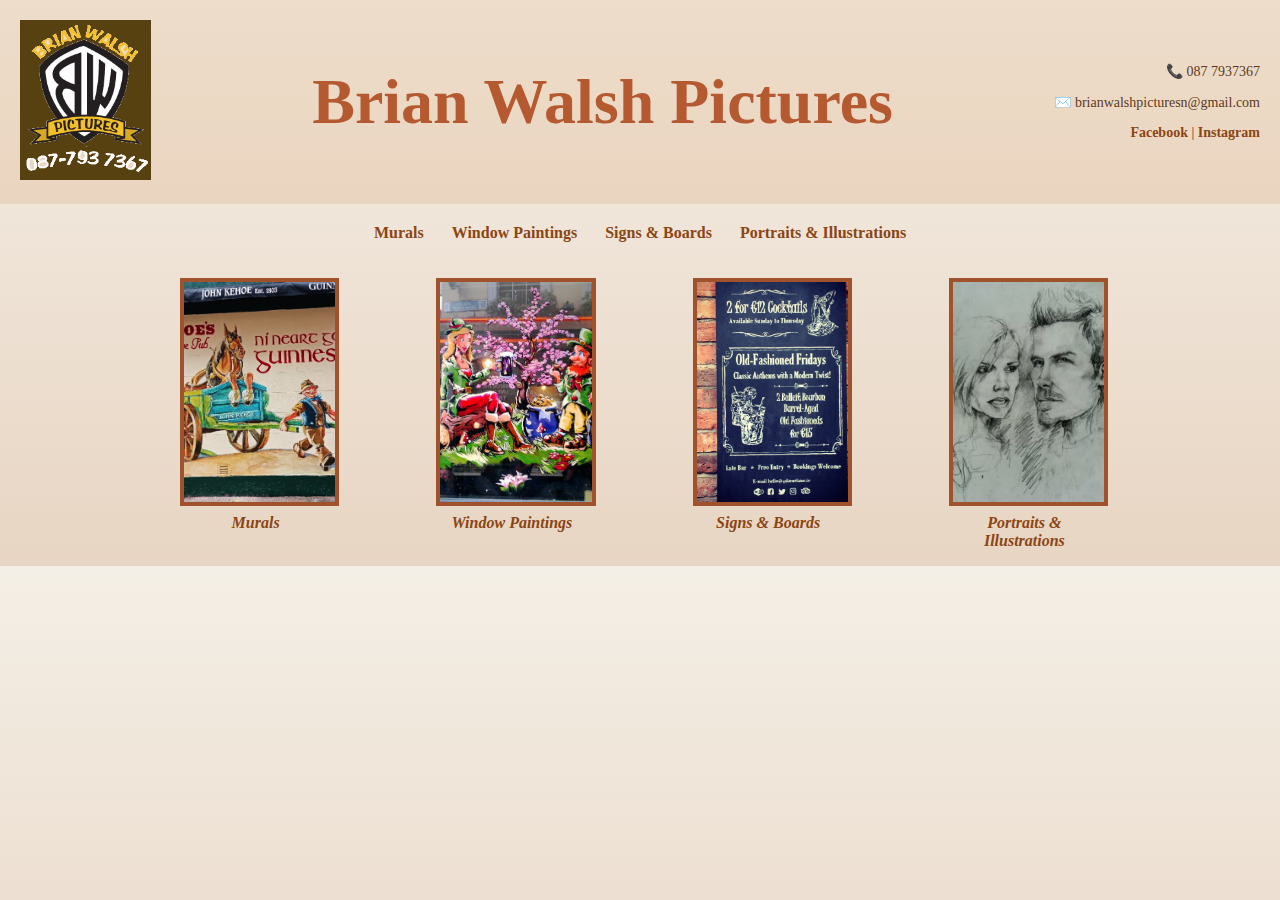
<file: index.html>
<!DOCTYPE html>
<html lang="en">
<head>
<meta charset="UTF-8">
<meta name="viewport" content="width=device-width, initial-scale=1.0">
<title>Brian Walsh Pictures</title>

<link rel="stylesheet" href="style.css">
<link href="lightbox2/css/lightbox.css" rel="stylesheet">

</head>
<body>

<header class="main-header">

  <div class="header-left">
    <img src="images/logo.png" alt="Brian Walsh Logo" class="logo">
  </div>

  <div class="header-center">
    <h1>Brian Walsh Pictures</h1>
  </div>

  <div class="header-right">
    <p>📞 087 7937367</p>
    <p>✉️ brianwalshpicturesn@gmail.com</p>
    <p>
      <a href="https://facebook.com/yourpage" target="_blank">Facebook</a> |
      <a href="https://instagram.com/yourpage" target="_blank">Instagram</a>
    </p>
  </div>

</header>

<nav>
  <a href="galleries/murals.html">Murals</a>
  <a href="galleries/windows.html">Window Paintings</a>
  <a href="galleries/signs.html">Signs & Boards</a>
  <a href="galleries/illustrations.html">Portraits & Illustrations</a>
</nav>

<section class="gallery-grid">

  <figure class="gallery-item">
    <a href="galleries/murals.html">
      <img src="images/murals2kehoes.jpg" alt="Murals">
    </a>
    <figcaption>Murals</figcaption>
  </figure>

  <figure class="gallery-item">
    <a href="galleries/windows.html">
      <img src="images/windows1paddys.jpg" alt="Window Paintings">
    </a>
    <figcaption>Window Paintings</figcaption>
  </figure>

  <figure class="gallery-item">
    <a href="galleries/signs.html">
      <img src="images/signs1cocktails.jpg" alt="Signs & Boards">
    </a>
    <figcaption>Signs & Boards</figcaption>
  </figure>

  <figure class="gallery-item">
    <a href="galleries/illustrations.html">
      <img src="images/illustrations1beckhams.jpg" alt="Portraits & Illustrations">
    </a>
    <figcaption>Portraits & Illustrations</figcaption>
  </figure>

</section>

</body>
</html>
</file>
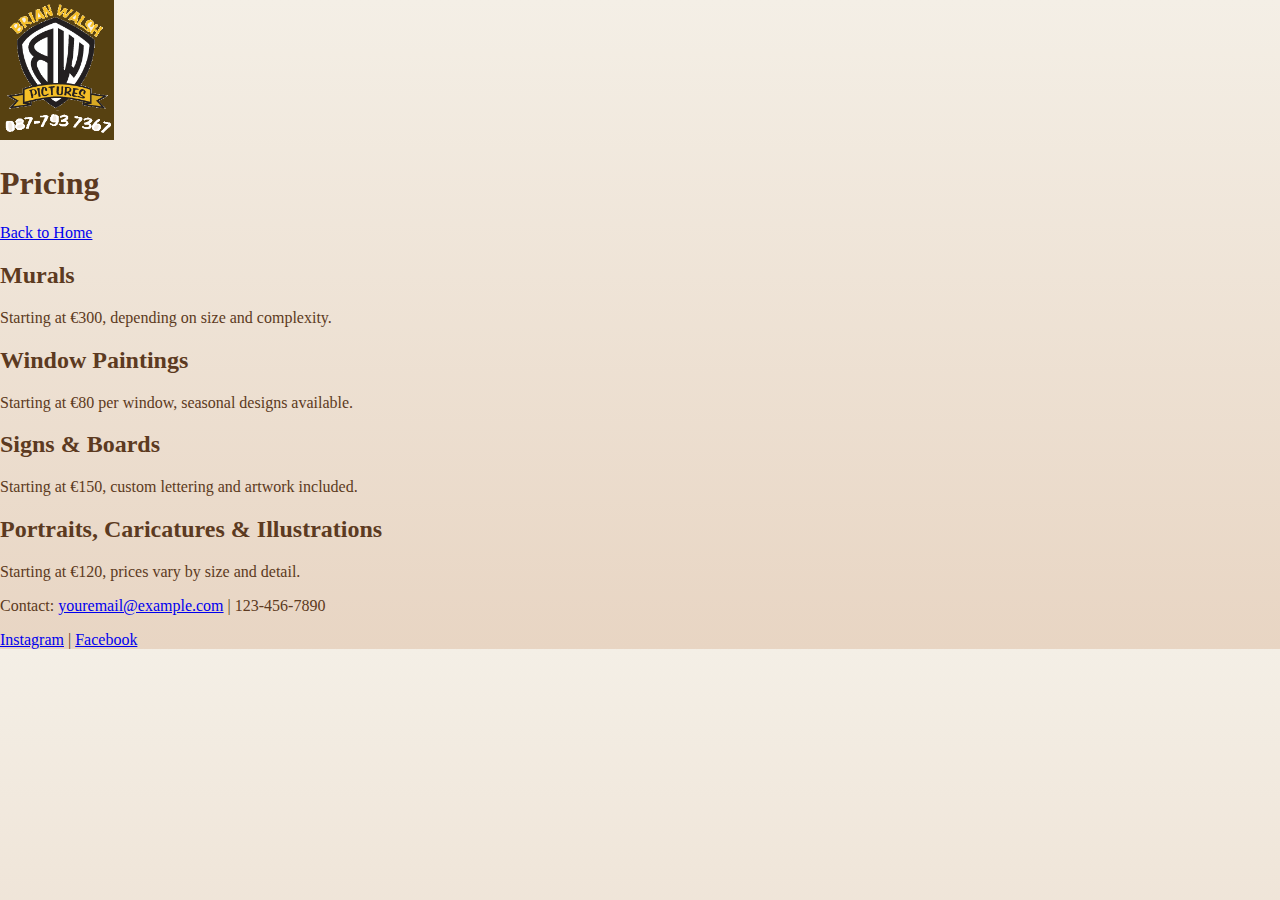
<file: pricing.html>
<!DOCTYPE html>
<html lang="en">
<head>
<meta charset="UTF-8">
<meta name="viewport" content="width=device-width, initial-scale=1.0">
<title>Pricing - My Mural Business</title>
<link href="lightbox2/css/lightbox.css" rel="stylesheet">
<link rel="stylesheet" href="style.css">
</head>
<body>
<header>
  <img src="images/logo.png" alt="Logo" class="logo">
  <h1>Pricing</h1>
  <a href="index.html">Back to Home</a>
</header>

<section class="pricing-grid">
  <div class="pricing-item">
    <h2>Murals</h2>
    <p>Starting at €300, depending on size and complexity.</p>
  </div>
  <div class="pricing-item">
    <h2>Window Paintings</h2>
    <p>Starting at €80 per window, seasonal designs available.</p>
  </div>
  <div class="pricing-item">
    <h2>Signs & Boards</h2>
    <p>Starting at €150, custom lettering and artwork included.</p>
  </div>
  <div class="pricing-item">
    <h2>Portraits, Caricatures & Illustrations</h2>
    <p>Starting at €120, prices vary by size and detail.</p>
  </div>
</section>

<footer>
  <p>Contact: <a href="mailto:youremail@example.com">youremail@example.com</a> | 123-456-7890</p>
  <div class="social-links">
    <a href="https://instagram.com/yourprofile" target="_blank">Instagram</a> |
    <a href="https://facebook.com/yourprofile" target="_blank">Facebook</a>
  </div>
</footer>

</body>
</html>
</file>
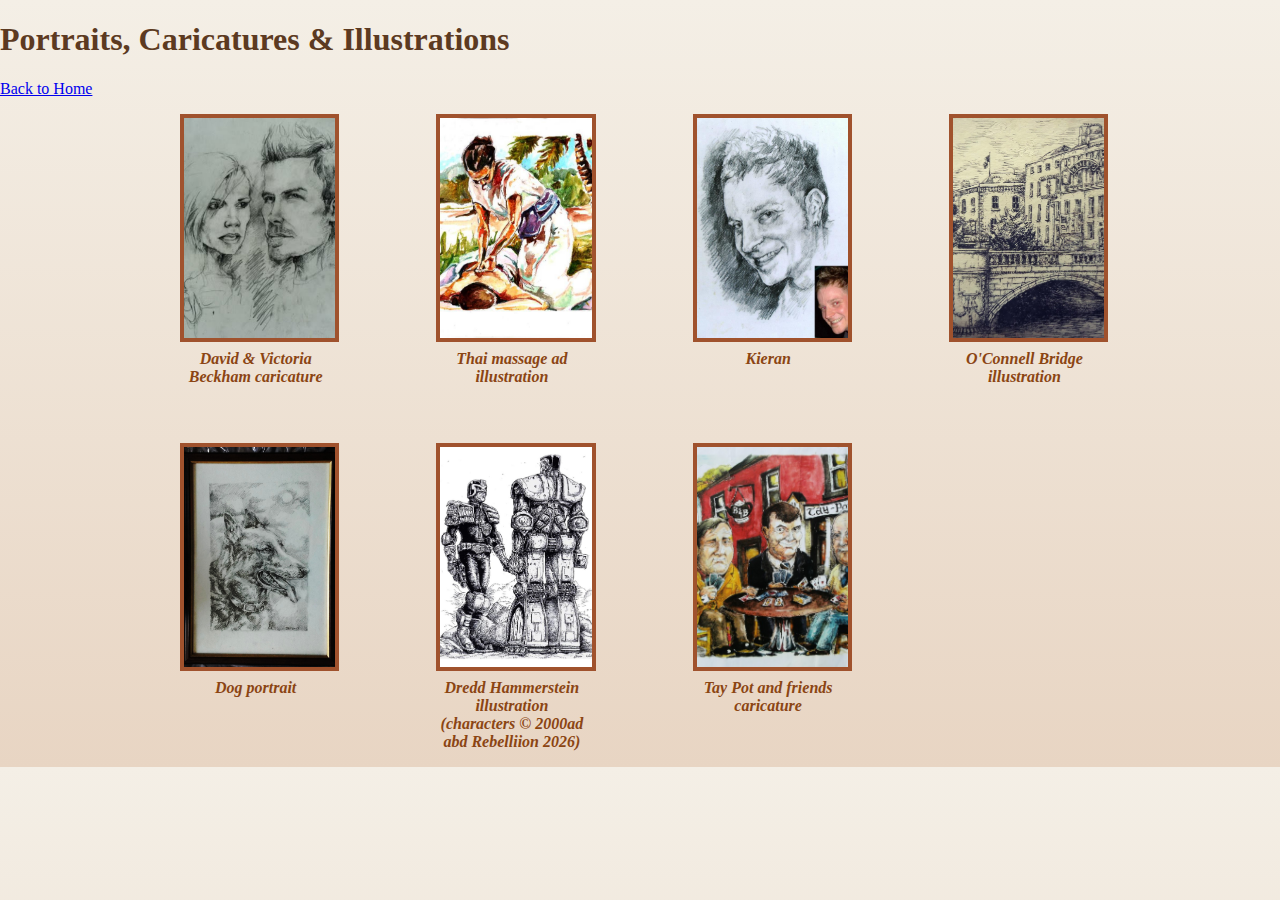
<file: galleries/illustrations.html>
<!DOCTYPE html>
<html lang="en">
<head>
<meta charset="UTF-8">
<meta name="viewport" content="width=device-width, initial-scale=1.0">
<title>Portraits & Illustrations</title>

<link rel="stylesheet" href="../style.css">
<link href="../lightbox2/css/lightbox.css" rel="stylesheet">

</head>
<body>

<header>
<h1>Portraits, Caricatures & Illustrations</h1>
<a href="../index.html">Back to Home</a>
</header>

<section class="gallery-grid">

<figure class="gallery-item">
<a href="../images/illustrations1beckhams.jpg" data-lightbox="illustrations1">
<img src="../images/illustrations1beckhams.jpg" alt="">
</a>
<figcaption>David & Victoria Beckham caricature</figcaption>
</figure>

<figure class="gallery-item">
<a href="../images/illustrations2thai.jpg" data-lightbox="illustrations2">
<img src="../images/illustrations2thai.jpg" alt="">
</a>
<figcaption>Thai massage ad illustration</figcaption>
</figure>

<figure class="gallery-item">
<a href="../images/illustrations3kieran.jpg" data-lightbox="illustrations3">
<img src="../images/illustrations3kieran.jpg" alt="">
</a>
<figcaption>Kieran</figcaption>
</figure>

<figure class="gallery-item">
<a href="../images/illustrations4dublin.jpg" data-lightbox="illustrations4">
<img src="../images/illustrations4dublin.jpg" alt="">
</a>
<figcaption>O'Connell Bridge illustration</figcaption>
</figure>

<figure class="gallery-item">
<a href="../images/illustrations5dog.jpg" data-lightbox="illustrations5">
<img src="../images/illustrations5dog.jpg" alt="">
</a>
<figcaption>Dog portrait</figcaption>
</figure>

<figure class="gallery-item">
<a href="../images/illustrations7dreddhammerstein.jpg" data-lightbox="illustrations6">
<img src="../images/illustrations7dreddhammerstein.jpg" alt="">
</a>
<figcaption>Dredd Hammerstein illustration (characters © 2000ad abd Rebelliion 2026)</figcaption>
</figure>

<figure class="gallery-item">
<a href="../images/illustrations8taypot.jpg" data-lightbox="illustrations7">
<img src="../images/illustrations8taypot.jpg" alt="">
</a>
<figcaption>Tay Pot and friends caricature</figcaption>
</figure>

</section>

<script src="https://code.jquery.com/jquery-3.6.0.min.js"></script>
<script src="../lightbox2/js/lightbox.js"></script>

<script>
lightbox.option({
'wrapAround': true,
'alwaysShowNavOnTouchDevices': true
})
</script>

</body>
</html>
</file>
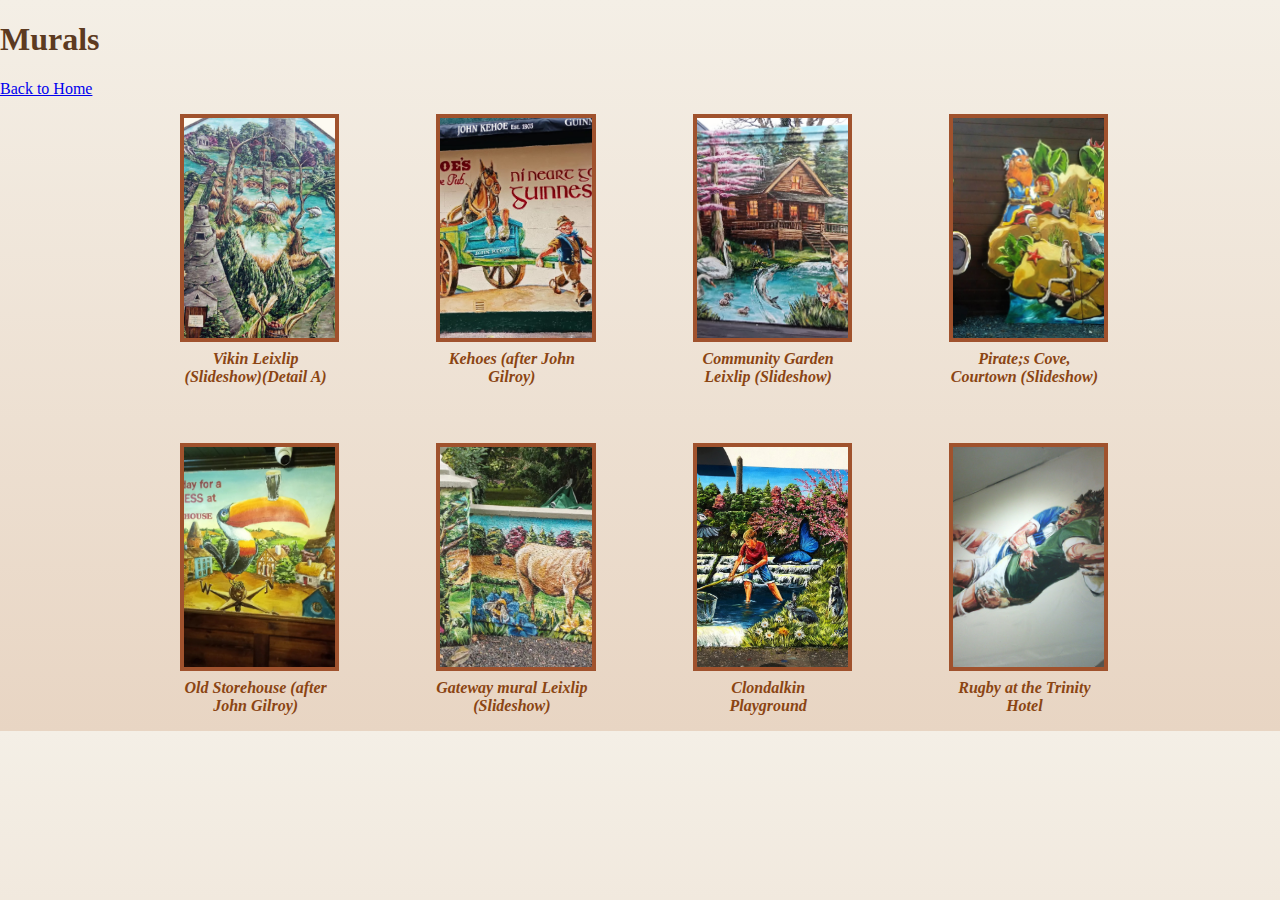
<file: galleries/murals.html>
<!DOCTYPE html>
<html lang="en">
<head>
<meta charset="UTF-8">
<meta name="viewport" content="width=device-width, initial-scale=1.0">
<title>Murals</title>

<link rel="stylesheet" href="../style.css">
<link href="../lightbox2/css/lightbox.css" rel="stylesheet">

</head>
<body>

<header>
<h1>Murals</h1>
<a href="../index.html">Back to Home</a>
</header>

<section class="gallery-grid">

<figure class="gallery-item">
<a href="../images/murals1leixlipa.jpg" data-lightbox="murals1">
<img src="../images/murals1leixlipa.jpg" alt="">
</a>
<figcaption>Vikin Leixlip (Slideshow)(Detail A)</figcaption>
</figure>
<a href="../images/murals1leixlipb.jpg" data-lightbox="murals1" class="hidden-slide"></a>

<figure class="gallery-item">
<a href="../images/murals2kehoes.jpg" data-lightbox="murals2">
<img src="../images/murals2kehoes.jpg" alt="">
</a>
<figcaption>Kehoes (after John Gilroy)</figcaption>
</figure>

<figure class="gallery-item">
<a href="../images/murals3leixlipa.jpg" data-lightbox="murals3">
<img src="../images/murals3leixlipa.jpg" alt="">
</a>
<figcaption>Community Garden Leixlip (Slideshow)</figcaption>
</figure>
<a href="../images/murals3leixlipb.jpg" data-lightbox="murals3" class="hidden-slide"></a>
<a href="../images/murals3leixlipc.jpg" data-lightbox="murals3" class="hidden-slide"></a>

<figure class="gallery-item">
<a href="../images/murals4piratesa.jpg" data-lightbox="murals4">
<img src="../images/murals4piratesa.jpg" alt="">
</a>
<figcaption>Pirate;s Cove, Courtown (Slideshow)</figcaption>
</figure>
<a href="../images/murals4piratesb.jpg" data-lightbox="murals4" class="hidden-slide"></a>
<a href="../images/murals4piratesc.jpg" data-lightbox="murals4" class="hidden-slide"></a>

<figure class="gallery-item">
<a href="../images/murals5guinness.jpg" data-lightbox="murals5">
<img src="../images/murals5guinness.jpg" alt="">
</a>
<figcaption>Old Storehouse (after John Gilroy)</figcaption>
</figure>

<figure class="gallery-item">
<a href="../images/murals6carmela.jpg" data-lightbox="murals6">
<img src="../images/murals6carmela.jpg" alt="">
</a>
<figcaption>Gateway mural Leixlip (Slideshow)</figcaption>
</figure>
<a href="../images/murals6carmelb.jpg" data-lightbox="murals6" class="hidden-slide"></a>

<figure class="gallery-item">
<a href="../images/murals7clondalkinkids.jpg" data-lightbox="murals7">
<img src="../images/murals7clondalkinkids.jpg" alt="">
</a>
<figcaption>Clondalkin Playground</figcaption>
</figure>

<figure class="gallery-item">
<a href="../images/murals8rugby.jpg" data-lightbox="murals8">
<img src="../images/murals8rugby.jpg" alt="">
</a>
<figcaption>Rugby at the Trinity Hotel</figcaption>
</figure>

</section>

<script src="https://code.jquery.com/jquery-3.6.0.min.js"></script>
<script src="../lightbox2/js/lightbox.js"></script>

<script>
lightbox.option({
'wrapAround': true,
'alwaysShowNavOnTouchDevices': true
})
</script>

</body>
</html>
</file>
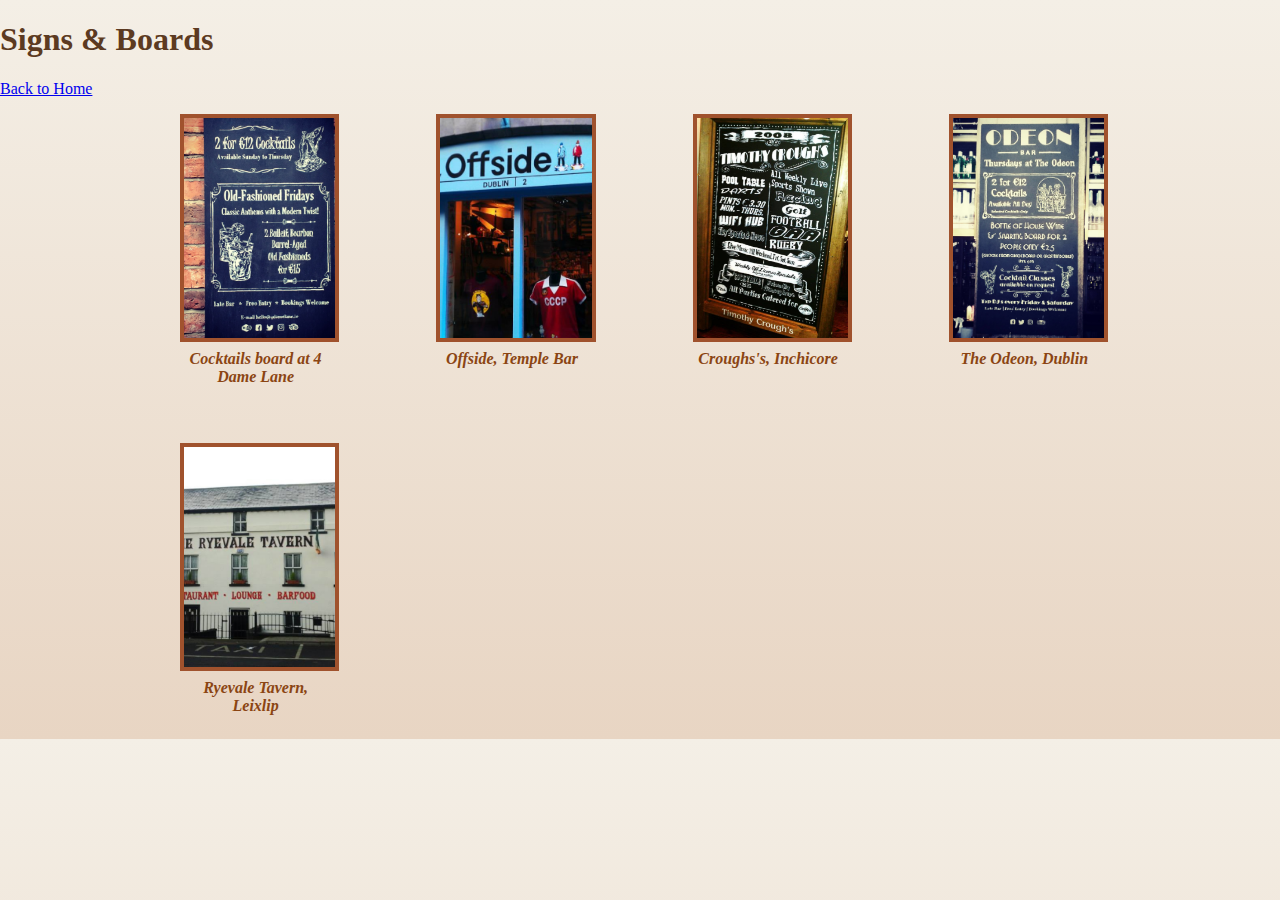
<file: galleries/signs.html>
<!DOCTYPE html>
<html lang="en">
<head>
<meta charset="UTF-8">
<meta name="viewport" content="width=device-width, initial-scale=1.0">
<title>Signs & Boards</title>

<link rel="stylesheet" href="../style.css">
<link href="../lightbox2/css/lightbox.css" rel="stylesheet">

</head>
<body>

<header>
<h1>Signs & Boards</h1>
<a href="../index.html">Back to Home</a>
</header>

<section class="gallery-grid">

<figure class="gallery-item">
<a href="../images/signs1cocktails.jpg" data-lightbox="signs1">
<img src="../images/signs1cocktails.jpg" alt="">
</a>
<figcaption>Cocktails board at 4 Dame Lane</figcaption>
</figure>

<figure class="gallery-item">
<a href="../images/signs2offside.jpg" data-lightbox="signs2">
<img src="../images/signs2offside.jpg" alt="">
</a>
<figcaption>Offside, Temple Bar</figcaption>
</figure>

<figure class="gallery-item">
<a href="../images/signs3croughs.jpg" data-lightbox="signs3">
<img src="../images/signs3croughs.jpg" alt="">
</a>
<figcaption>Croughs's, Inchicore</figcaption>
</figure>

<figure class="gallery-item">
<a href="../images/signs4odeon.jpg" data-lightbox="signs4">
<img src="../images/signs4odeon.jpg" alt="">
</a>
<figcaption>The Odeon, Dublin</figcaption>
</figure>

<figure class="gallery-item">
<a href="../images/signs5ryevale.jpg" data-lightbox="signs5">
<img src="../images/signs5ryevale.jpg" alt="">
</a>
<figcaption>Ryevale Tavern, Leixlip<figcaption>
</figure>

</section>

<script src="https://code.jquery.com/jquery-3.6.0.min.js"></script>
<script src="../lightbox2/js/lightbox.js"></script>

<script>
lightbox.option({
'wrapAround': true,
'alwaysShowNavOnTouchDevices': true
})
</script>

</body>
</html>
</file>
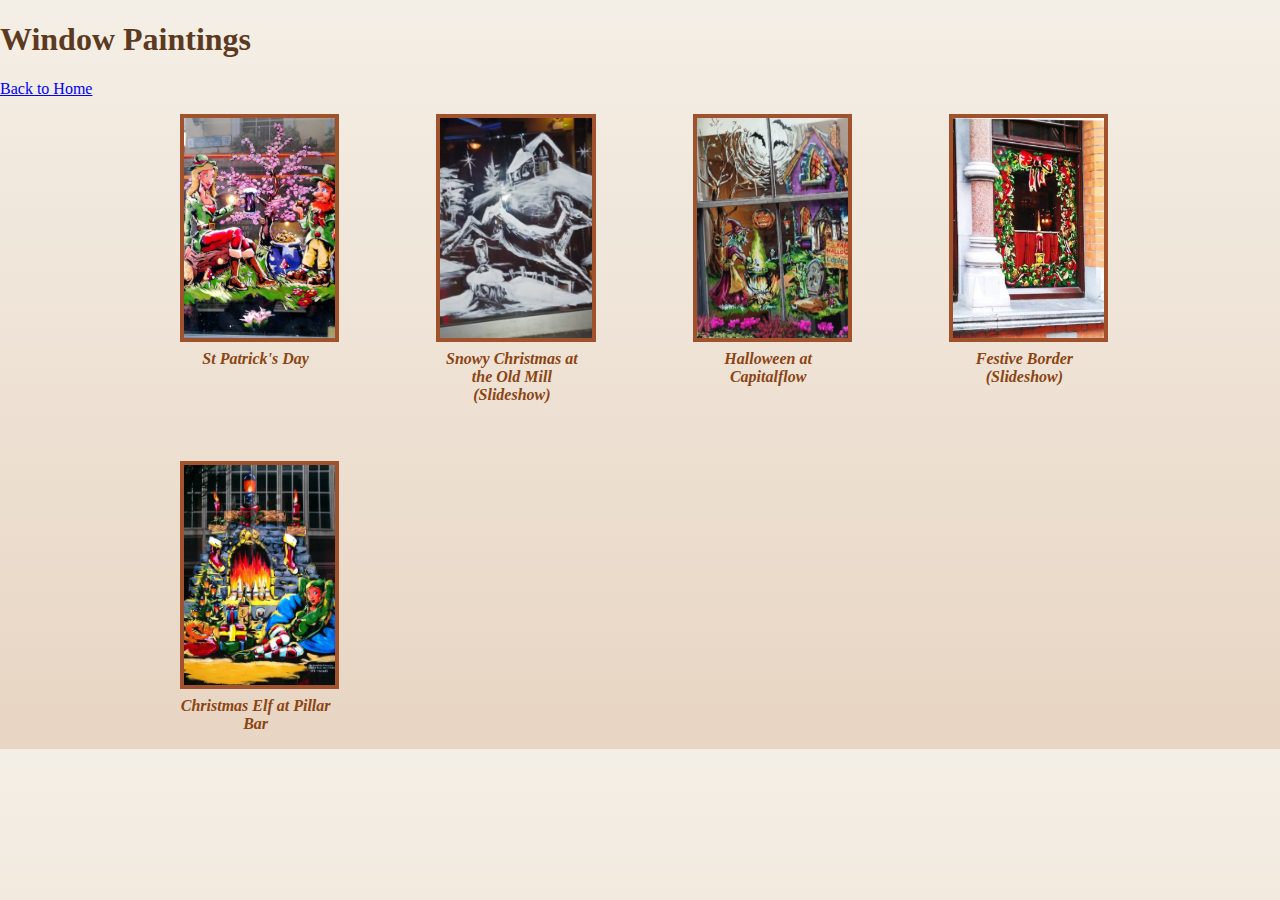
<file: galleries/windows.html>
<!DOCTYPE html>
<html lang="en">
<head>
<meta charset="UTF-8">
<meta name="viewport" content="width=device-width, initial-scale=1.0">
<title>Window Paintings</title>

<link rel="stylesheet" href="../style.css">
<link href="../lightbox2/css/lightbox.css" rel="stylesheet">

</head>
<body>

<header>
<h1>Window Paintings</h1>
<a href="../index.html">Back to Home</a>
</header>

<section class="gallery-grid">

<figure class="gallery-item">
<a href="../images/windows1paddys.jpg" data-lightbox="windows1">
<img src="../images/windows1paddys.jpg" alt="">
</a>
<figcaption>St Patrick's Day</figcaption>
</figure>

<figure class="gallery-item">
<a href="../images/windows2christmasfawna.jpg" data-lightbox="windows2">
<img src="../images/windows2christmasfawna.jpg" alt="">
</a>
<figcaption>Snowy Christmas at the Old Mill (Slideshow)</figcaption>
</figure>
<a href="../images/windows2christmasfawnb.jpg" data-lightbox="windows2" class="hidden-slide"></a>
<a href="../images/windows2christmasfawnc.jpg" data-lightbox="windows2" class="hidden-slide"></a>

<figure class="gallery-item">
<a href="../images/windows3halloween.jpg" data-lightbox="windows3">
<img src="../images/windows3halloween.jpg" alt="">
</a>
<figcaption>Halloween at Capitalflow </figcaption>
</figure>

<figure class="gallery-item">
<a href="../images/windows5christmasbordera.jpg" data-lightbox="windows5">
<img src="../images/windows5christmasbordera.jpg" alt="">
</a>
<figcaption>Festive Border (Slideshow)</figcaption>
</figure>
<a href="../images/windows5christmasborderb.jpg" data-lightbox="windows5" class="hidden-slide"></a>

<figure class="gallery-item">
<a href="../images/windows6christmaself.jpg" data-lightbox="windows6">
<img src="../images/windows6christmaself.jpg" alt="">
</a>
<figcaption>Christmas Elf at Pillar Bar</figcaption>
</figure>

</section>

<script src="https://code.jquery.com/jquery-3.6.0.min.js"></script>
<script src="../lightbox2/js/lightbox.js"></script>

<script>
lightbox.option({
'wrapAround': true,
'alwaysShowNavOnTouchDevices': true
})
</script>

</body>
</html>
</file>
<file: style.css>
body {
  font-family: 'Georgia', serif;
  background: linear-gradient(to bottom, #f4efe6, #e8d5c3);
  color: #5c3a21;
  margin: 0;
  padding: 0;
}

/* HEADER */

.main-header {
  display: flex;
  justify-content: space-between;
  align-items: center;
  padding: 25px 40px;
  background-color: rgba(200,120,50,0.15);
}

.header-left .logo {
  height: 160px;
  width: auto;
}

.header-center {
  flex: 1;
  text-align: center;
}

.header-center h1 {
  margin: 0;
  font-size: 32px;
  color: #b55a30;
}

.header-right {
  text-align: right;
  font-size: 14px;
}

.header-right a {
  text-decoration: none;
  color: #8b4513;
  font-weight: bold;
}

.header-right a:hover {
  text-decoration: underline;
}

/* NAVIGATION */

nav {
  text-align: center;
  margin: 20px 0;
}

nav a {
  margin: 0 12px;
  text-decoration: none;
  color: #8b4513;
  font-weight: bold;
  font-size: 16px;
}

/* GALLERY GRID */

.gallery-grid {
  display: grid;
  grid-template-columns: repeat(auto-fit, minmax(220px, 1fr));
  gap: 20px;
  max-width: 1000px;
  margin: 30px auto;
  padding: 0 20px;
}

/* THUMBNAILS */

.gallery-grid img {
  width: 100%;
  height: auto;
  border: 4px solid #a0522d;
  transition: transform 0.3s, border-color 0.3s;
  display: block;
}

.gallery-grid img:hover {
  transform: scale(1.05);
  border-color: #5c2e1e;
}

/* CAPTIONS */

.gallery-item {
  text-align: center;
}

.gallery-item figcaption {
  margin-top: 8px;
  font-size: 13px;
  color: #444;
  font-style: italic;
}

/* HIDDEN SLIDES FOR LIGHTBOX */

.hidden-slide {
  display: none !important;
}

/* LIGHTBOX ARROWS */

.lb-nav a.lb-prev::after,
.lb-nav a.lb-next::after {
  position: absolute;
  top: 50%;
  transform: translateY(-50%);
  font-size: 60px;
  color: white;
  font-weight: bold;
}

.lb-nav a.lb-prev:not([style*="display: none"])::after {
  content: "‹";
  left: 20px;
}

.lb-nav a.lb-next:not([style*="display: none"])::after {
  content: "›";
  right: 20px;
}

.lb-nav a.lb-prev,
.lb-nav a.lb-next {
  opacity: 1 !important;
}

/* MOBILE */

@media (max-width: 768px) {

  .main-header {
    flex-direction: column;
    text-align: center;
  }

  .header-right {
    text-align: center;
    margin-top: 10px;
  }

  .gallery-grid {
    grid-template-columns: repeat(auto-fit, minmax(160px, 1fr));
  }

}
.main-header{
  display:flex;
  align-items:center;
  justify-content:space-between;
  padding:20px;
}

.logo{
  height:140px;
}

.header-center h1{
  font-family: "Georgia", "Times New Roman", serif;
  font-size:64px;
  font-weight:bold;
  margin:0;
}

/* Homepage thumbnails in one neat row */
.gallery-grid {
  grid-template-columns: repeat(4, 1fr);
  max-width: 900px;
}

/* ======================
   Header: Logo & Title
====================== */
.main-header {
  display: flex;
  align-items: center;
  justify-content: space-between;
  padding: 20px;
}

.logo {
  height: 140px; /* larger logo */
  width: auto;
}

.header-center h1 {
  font-family: "Georgia", "Times New Roman", serif; /* traditional bold font */
  font-size: 64px; /* larger title */
  font-weight: bold;
  margin: 0;
}

/* ======================
   Homepage Gallery Grid
====================== */
.gallery-grid {
  display: grid;
  grid-template-columns: repeat(4, 1fr); /* 4 thumbnails in a row */
  gap: 25px; /* spacing between thumbnails */
  max-width: 1000px; /* prevent stretching */
  margin: 0 auto;
}

/* Individual items */
.gallery-grid .gallery-item img {
  width: 100%;
  height: 220px; /* slightly bigger */
  object-fit: cover; /* maintain proportions without stretching */
  transition: transform 0.3s ease, box-shadow 0.3s ease;
}

.gallery-grid .gallery-item figcaption {
  margin-top: 8px;
  font-size: 16px;
  font-weight: bold;
  color: #8b4513;
  text-align: center;
}

/* Hover effect */
.gallery-grid .gallery-item img:hover {
  transform: scale(1.05);
  box-shadow: 0 10px 20px rgba(0,0,0,0.25);
}

/* ======================
   Mobile Responsiveness
====================== */
@media (max-width: 768px) {
  .gallery-grid {
    grid-template-columns: repeat(2, 1fr); /* 2 per row on tablets */
    gap: 15px;
  }
  .gallery-grid .gallery-item img {
    height: 180px;
  }
}

@media (max-width: 480px) {
  .gallery-grid {
    grid-template-columns: 1fr; /* 1 per row on phones */
    gap: 15px;
  }
  .gallery-grid .gallery-item img {
    height: 160px;
  }
}
</file>
